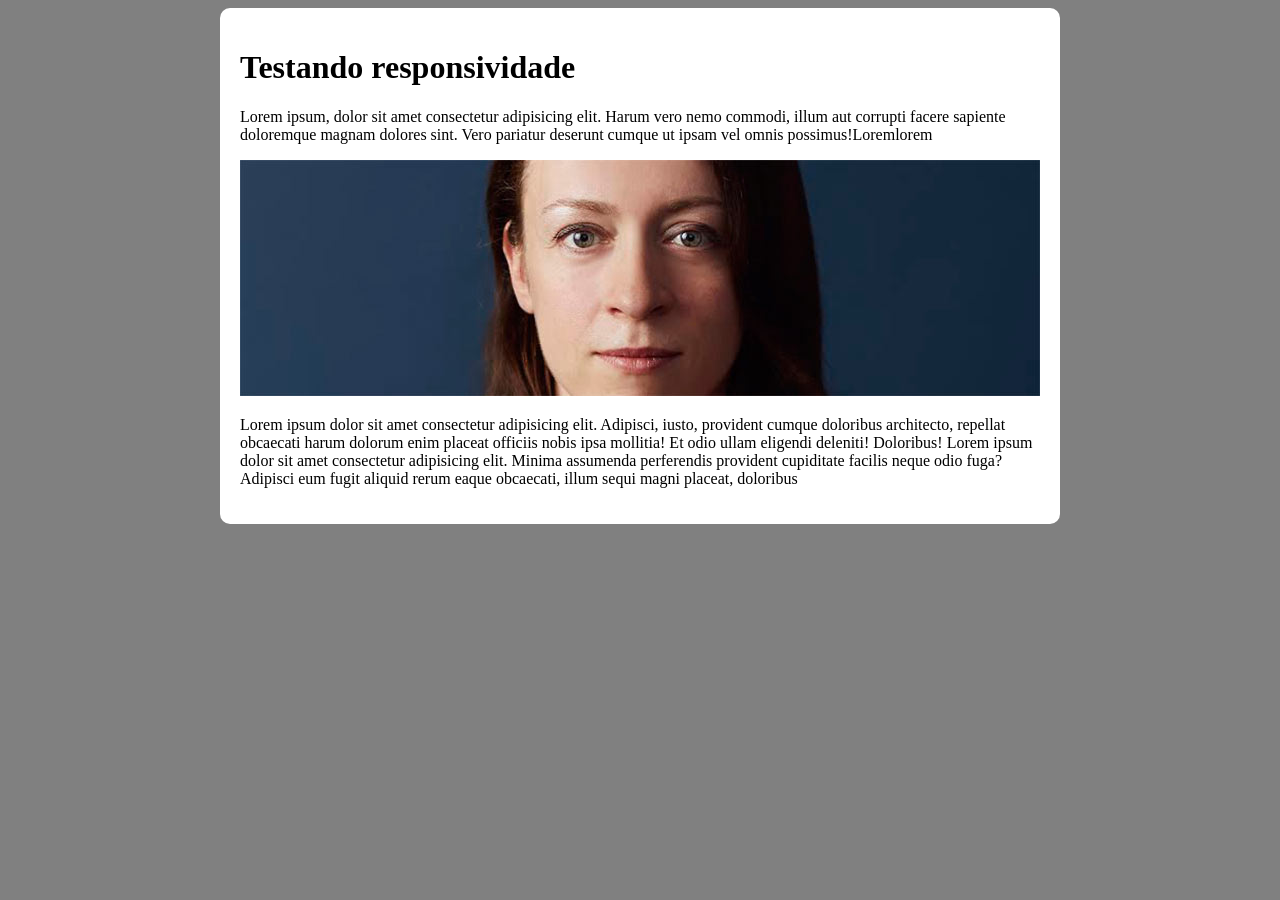
<file: responsivo.html>
<!DOCTYPE html>
<html lang="pt-br">
<head>
    <meta charset="UTF-8">
    <meta name="viewport" content="width=device-width, initial-scale=1.0">
    <title>teste de responsividade</title>
    <style>
        body{
            background-color: gray;
        }

        main{
            background-color: white;
            padding: 20px;
            border-radius: 10px;

            min-width: 280px;
            max-width: 800px;
            margin: auto;
        }

        img{
            width: 100%;
        }

    </style>
</head>
<body>
    <main>
        <h1> Testando responsividade</h1>
        <p>
            Lorem ipsum, dolor sit amet consectetur adipisicing elit. Harum vero nemo commodi, illum aut corrupti facere sapiente doloremque magnam dolores sint. Vero pariatur deserunt cumque ut ipsam vel omnis possimus!Loremlorem

        </p>
        <picture>
            <source media="(max-width:600px)"
            srcset="imagens/irina-blok.jpg">
            <img src="imagens/irina-blok.jpg" alt="">
        </picture>

        <p>Lorem ipsum dolor sit amet consectetur adipisicing elit. Adipisci, iusto, provident cumque doloribus architecto, repellat obcaecati harum dolorum enim placeat officiis nobis ipsa mollitia! Et odio ullam eligendi deleniti! Doloribus!  Lorem ipsum dolor sit amet consectetur adipisicing elit. Minima assumenda perferendis provident cupiditate facilis neque odio fuga? Adipisci eum fugit aliquid rerum eaque obcaecati, illum sequi magni placeat, doloribus </p>
    </main>
</body>
</html>
</file>
